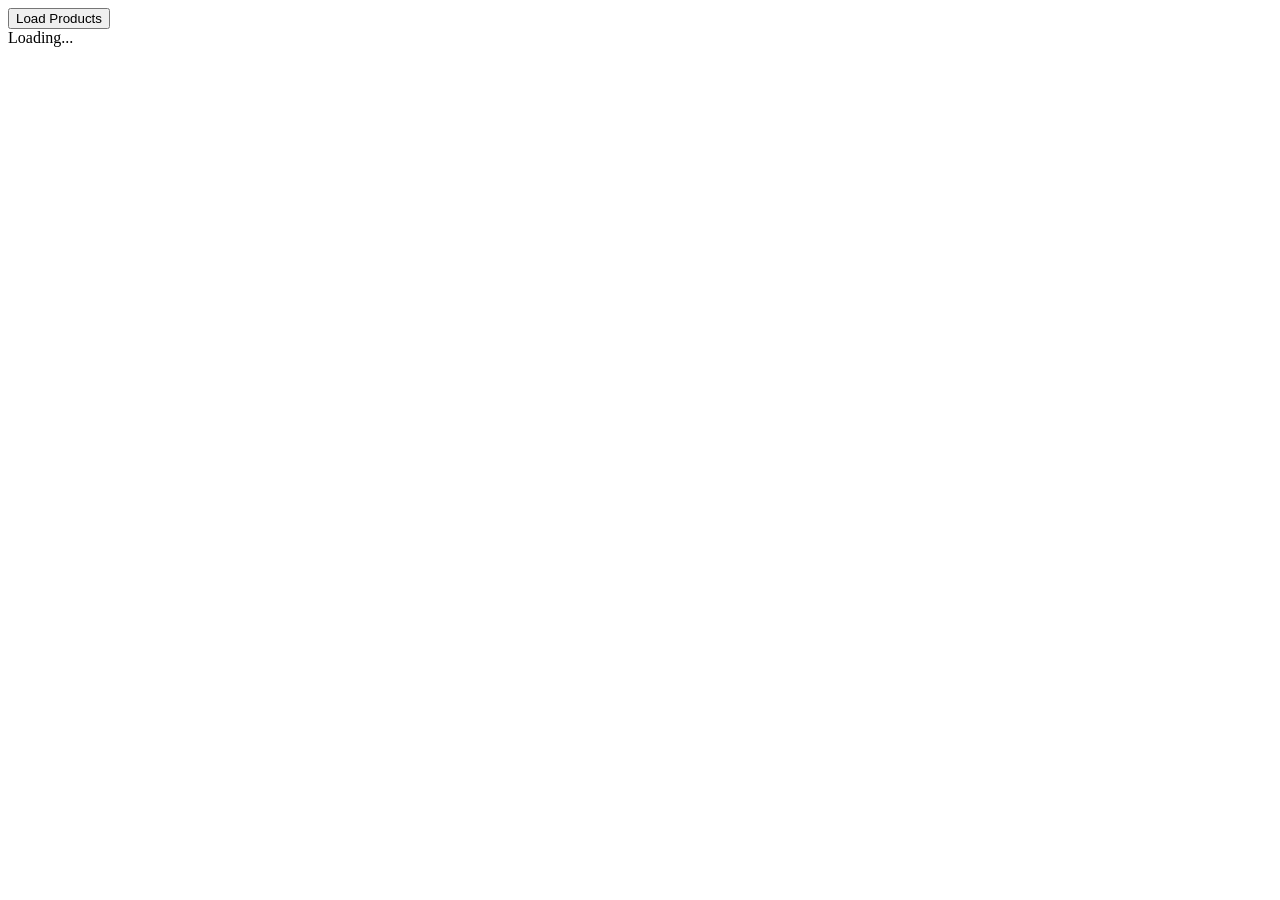
<file: Program/index.html>
<!DOCTYPE html>
<html lang="en">
<head>
    <meta charset="UTF-8" />
    <meta name="viewport" content="width=device-width, initial-scale=1" />
    <title>Product List</title>
</head>
<body>
    <button onclick="loadData()">Load Products</button>
    <div id="loadData">Loading...</div>

    <script>
        function loadData() {
            fetch('https://fakestoreapi.com/products')
                .then(response => response.json())
                .then(data => {
                    const list = data.map(product => `
                        <li>
                            <img src="${product.image}" width="50" alt="${product.title}" />
                            <div class="list">
                                <h5>${product.title}</h5>
                                <p>Price: $${product.price}</p>
                                <p>Category: ${product.category}</p>
                                <p>Description: ${product.description}</p>
                            </div>
                        </li>
                    `).join("");

                    document.getElementById("loadData").innerHTML = `<ul>${list}</ul>`;
                })
                .catch(error => {
                    document.getElementById("loadData").innerText = "Failed to load data.";
                    console.error('Error fetching data:', error);
                });
        }
    </script>
</body>
</html>
</file>
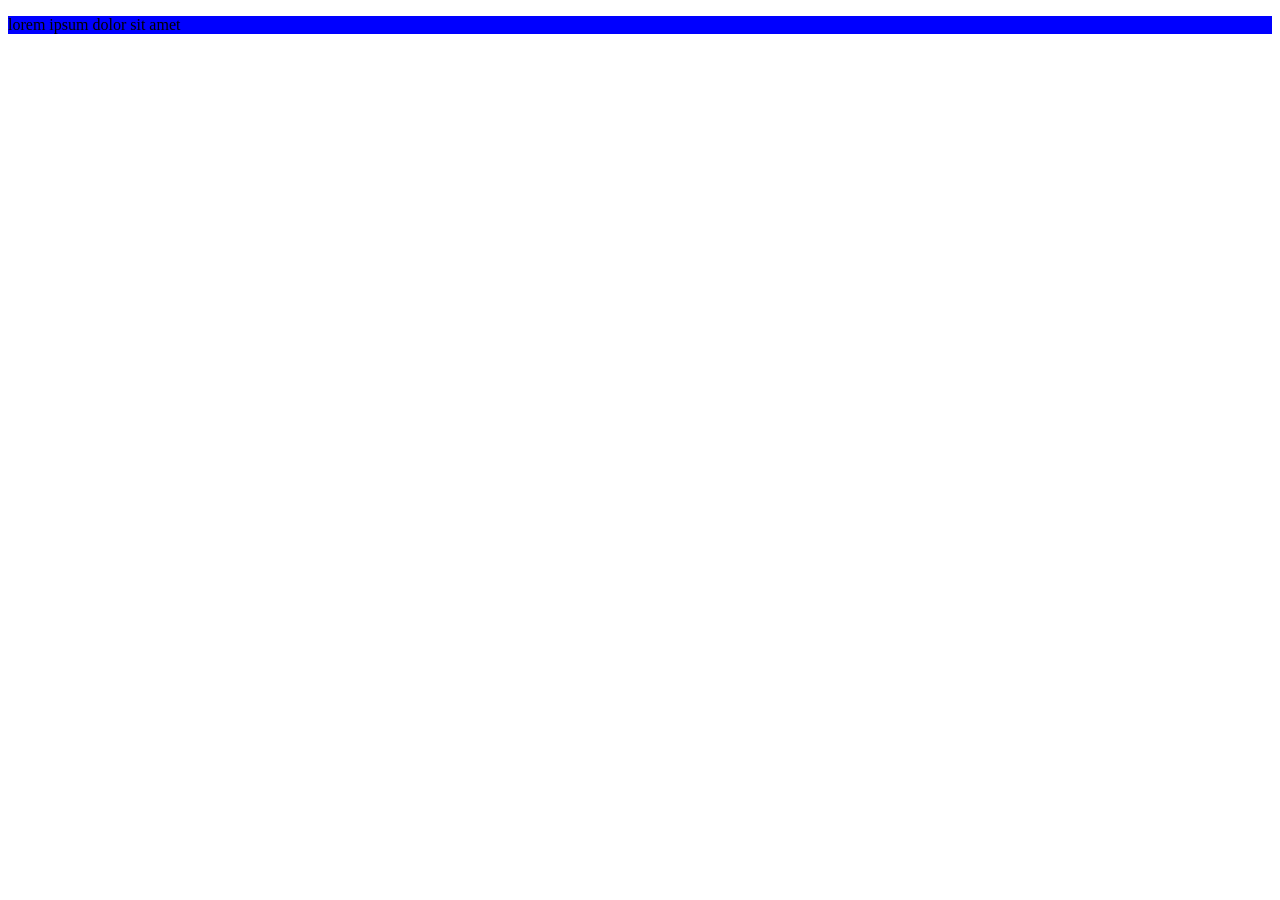
<file: day2.html>
<!DOCTYPE html>
<html lang="en">
<head>
    <meta charset="UTF-8">
    <meta name="viewport" content="width=device-width, initial-scale=1.0">
    <title>Document</title>
</head>
<body>
    <p id="para">lorem ipsum dolor sit amet</p>
    <script>
        let paragraph=document.getElementById("para").style.backgroundColor="blue"
        console.log("heya")
    </script>
</body>
</html>
</file>
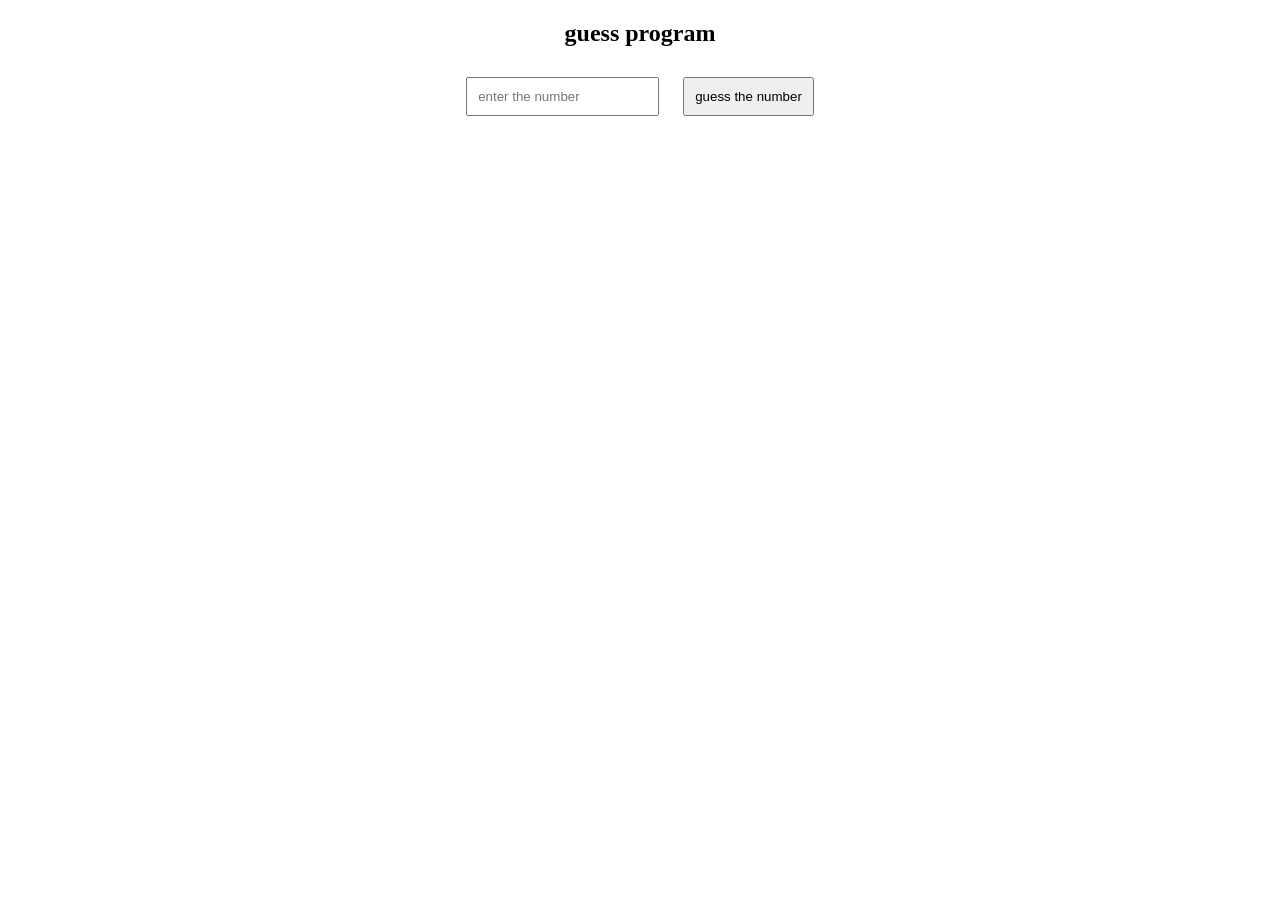
<file: program2.html>
<!DOCTYPE html>
<html lang="en">
<head>
    <title>Document</title>
    <style>
        body{
            text-align:center;
        }
        h2,input,button{
            margin: 10px;
            padding: 10px;
        }
    </style>
</head>
<body>
    <h2>guess program</h2>
    <input type="number" placeholder="enter the number" id="num">
    <button onclick="playgame()">guess the number</button>
    <p id="feedback"></p>
    <p id="count"></p>
    <script>
        let target = Math.floor(Math.random()*40)+1;
        console.log(target);
        let count=0;
        function playgame(){
            let guess=parseInt(document.getElementById("num").value);
            count++;
            if(guess<target){
                document.getElementById("feedback").innerText="too low";
            }
            else if(guess>target){
                document.getElementById("feedback").innerText="too high";
            }
            else{
                document.getElementById("feedback").innerText="your guess is correct";
                document.getElementById("feedback").innerText="your attempts"+count;
            }
        }

    </script>
</body>
</html>
</file>
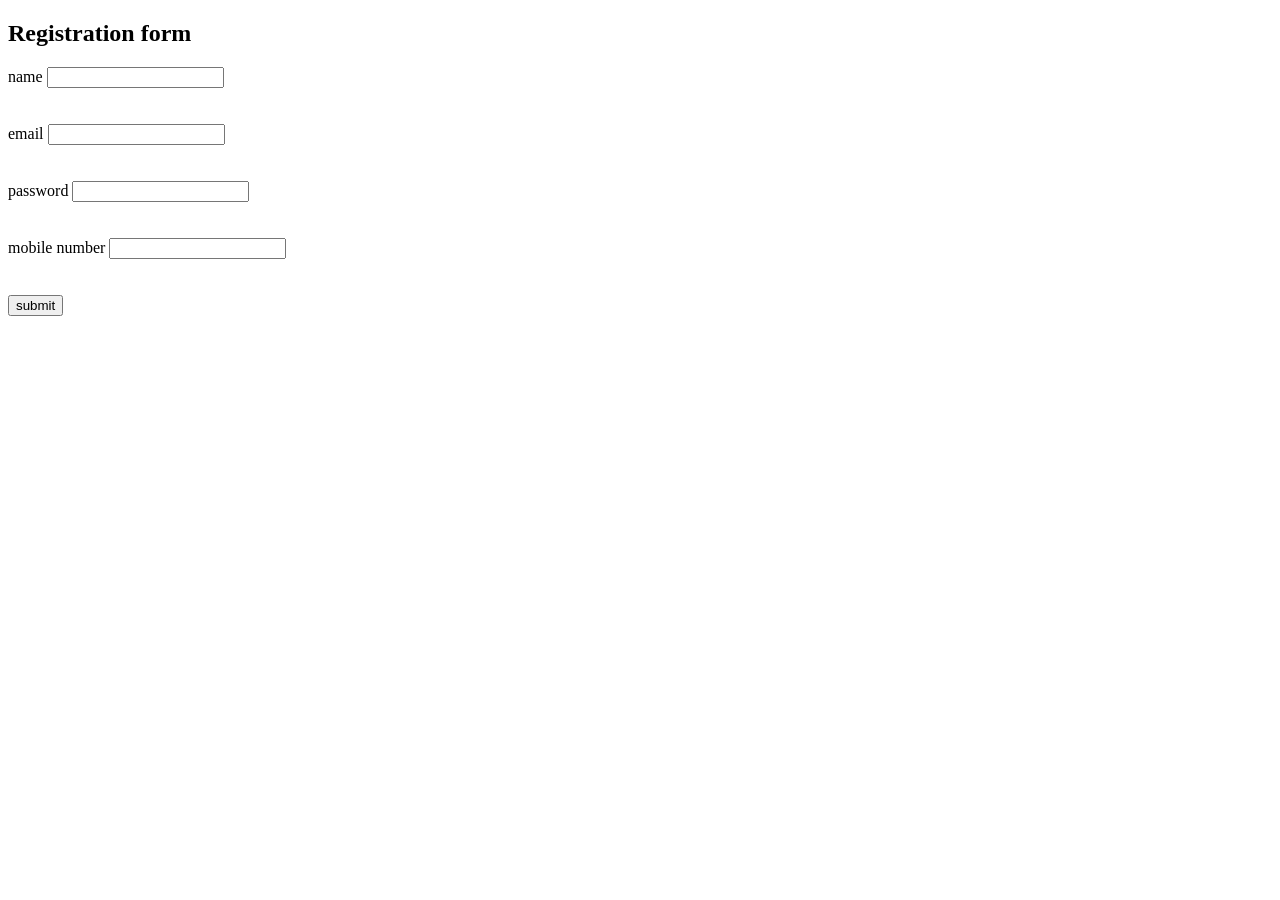
<file: program4.html>
<!DOCTYPE html>
<html lang="en">
<head>
    <!-- <meta charset="UTF-8">
    <meta name="viewport" content="width=, initial-scale=1.0"> -->
    <title>Document</title>
</head>
<body>
    <h2>Registration form</h2>
    <form id="registrationForm" onsubmit="return validateForm()">
    <!-- name field -->
    <label for="name">name</label>
    <input type="text" id="name" name="name" required>
    <div id="nameError" id="error"></div>
    <br></br>
    <!-- email field -->
    <label for="email">email</label>
    <input type="email" id="email" name="email" required>
    <div id="emailError" id="error"></div>
    <br></br>
    <!-- password field -->
    <label for="password">password</label>
    <input type="password" id="password" name="password" required>
    <div id="passwordError" id="error"></div>
    <br></br>
    <!-- mobile number field -->
    <label for="phone">mobile number</label>
    <input type="phone" id="phone" name="phone" required>
    <div id="phoneError" id="error"></div>
    <br></br>
    <button type="submit">submit</button>
    </form>
    <script>
        // name function
        function validateName(name){
            const regex=/^[A-Za-z\s]+$/;
            if(name.trim()=== ""){
                return "name can't be empty"
            }
            if(!regex.test(name)){
                return "name must contain only letters and spaces"
            }
            return "name is valid";
        }
        //email function
        function validateEmail(email){
            const regex=/^[a-zA-Z0-9._%+-]+@[a-zA-Z0-9.-]+\.[a-zA-Z]{2,}$/;
            if(email.trim()=== ""){
                return "email can't be empty"
            }
            if(!regex.test(email)){
                return "invalid email format"
            }
            return "email is valid";
        }
        //password function
        function validatePassword(password){
            const regex=/^(?=,*[A-Z])(?=,*\d).{8,}$/;
            if(password.trim()=== ""){
                return "password can't be empty"
            }
            if(!regex.test(password)){
                return "password must be atleast 8 characters long, contain a uppercase letter and a number";
            }
            return "password is valid";
        }
        //phonenumber function
        function validatePhone(phone){
            const regex=/^[0-9]{10}$/;
            if(phone.trim()=== ""){
                return "phone number can't be empty"
            }
            if(!regex.test(phone)){
                return "mobile number must contain 10 digits"
            }
            return "mobile number is valid"
        }
        //form validation
        function validateForm(){
            const name=document.getElementById("name").value;
            const email=document.getElementById("email").value;
            const password=document.getElementById("password").value;
            const phone=document.getElementById("phone").value;
            const nameError=validateName(name);
            const emailError=validateEmail(email);
            const passwordError=validatePassword(password);
            const phoneError=validatePhone(phone);
            if(nameError === "name is valid" && emailError === "email is valid" && passwordError === "password is valid" && phoneError === "mobile number is valid"){
                return true;
            }
            document.getElementById("nameError").innerText= nameError === "name is valid" ? "" :nameError;
            document.getElementById("emailError").innerText= emailError === "email is valid" ? "" :emailError;
            document.getElementById("passwordError").innerText= passwordError === "password is valid" ? "" :passwordError;
            document.getElementById("phoneError").innerText= phoneError === "mobile number is valid" ? "" :phoneError;
            return false;
        }
    </script>
</body>
</html>
</file>
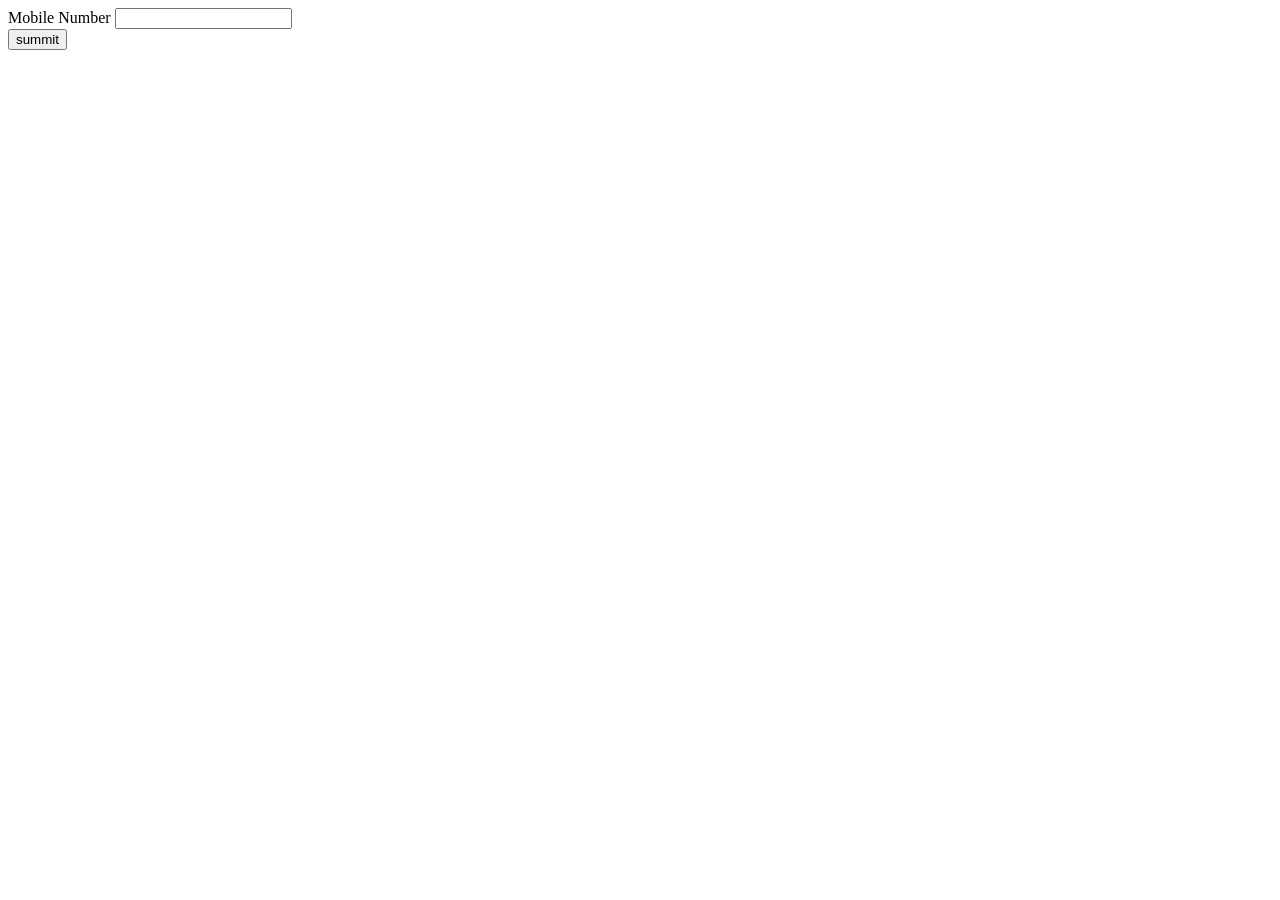
<file: Notes/day7.html>
<!DOCTYPE html>
<html lang="en">
<head>
    <meta charset="UTF-8">
    <meta name="viewport" content="width=device-width, initial-scale=1.0">
    <title>Document</title>
</head>
<body>
    <form action="" onsubmit=" return ValidateForm">
        <label for="phone">Mobile Number</label>
        <input type="text" name="phone" id="phone">
        <div class="error" id="numError"></div>
        <button type="submit">summit</button>
    </form>
    <script>
        function validatenum(phone){
            const regex=/^[0-9]{10}$/
            if(phone.trim()=== ""){
                return "textarea can't be empty"
            }
            if(!regex.test(phone)){
                return "mobile number must contain 10 digits"
            }
            return "mobile num is valid"
        }
        function ValidateForm(){
            let phone=document.getElementById("phone").value;
            let phoneError=ValidateNum(phone);
            if(phoneError === "Mobile num is valid"){
            return true;
            }
            document getElementById("phoneError").innertext=phoneError
        }
    </script>
</body>
</html>
</file>
